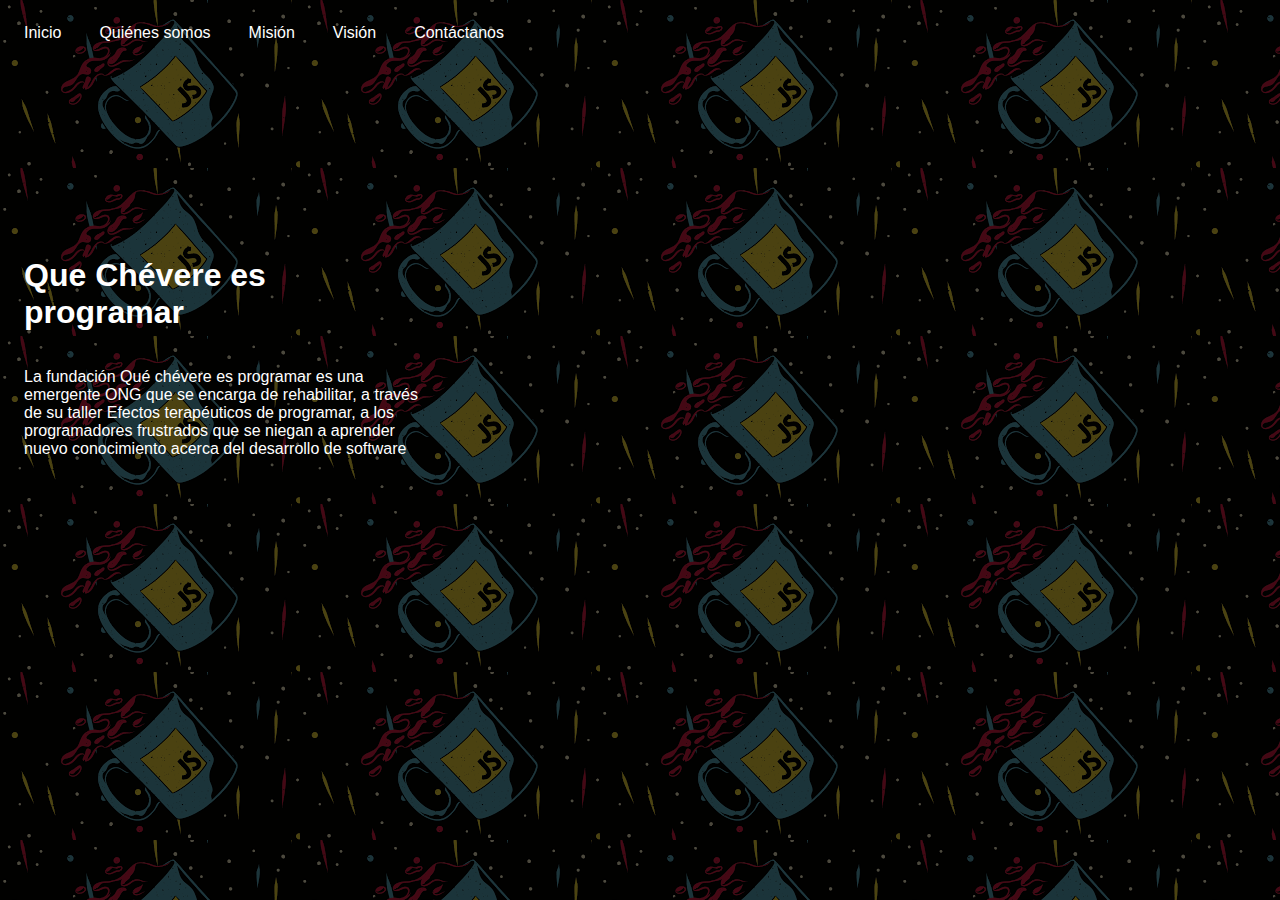
<file: index.html>
<!DOCTYPE html>
<html lang="en">
<head>
    <meta charset="UTF-8">
    <meta name="viewport" content="width=device-width, initial-scale=1.0">
    <link rel="stylesheet" type="text/css" href="styles.css">
    <title>Que chévere es programar</title>
</head>
<body>
    <nav>
        <a href="./index.html">Inicio</a>
        <a href="./quienes.html">Quiénes somos</a>
        <a href="./misión.html">Misión</a>
        <a href="./visión.html">Visión</a>
        <a href="contáctanos.html">Contáctanos</a>
    </nav>
    <section class="contenedor">
        <div class="Home">
            <h1>Que Chévere es programar</h1>
        </div>
        <div class="descripcion">
            <p>La fundación Qué chévere es programar es una emergente ONG que se encarga de rehabilitar, a través de su taller Efectos terapéuticos de programar, a los programadores frustrados que se niegan a aprender nuevo conocimiento acerca del desarrollo de software</p>
        </div>
    </section>
</body>
</html>
</file>
<file: styles.css>
* {

}

body {
    display: flex;
    flex-direction: column;
    justify-content: start;
    background: linear-gradient(to bottom, rgba(0, 0, 0, 0.7), rgba(0, 0, 0, 0.7)), url('[data-uri]');
    font-family: Arial, Helvetica, sans-serif;
}

nav {
    display: flex;
    flex-direction: row;
    justify-content: space-between;
    width: 30rem;
    padding: 1rem;
}

nav a {
    text-decoration: none;
    color: white;
}

nav :hover {
    transform: scale(1.1);
}

.contenedor {
    display: flex;
    flex-direction: column;
    justify-content: end;
    width: 25rem;
    height: 25rem;
    padding: 1rem;
    color: white;
}

.contenedor__imagen1 {
    position: absolute;
    margin-left: 32rem;
    margin-top: 8rem;
}

.contenedor__imagen2 {
    position: absolute;
    margin-left: 32rem;
    margin-bottom: 4rem;
}

.contenedor__imagen3 {
    position: absolute;
    margin-left: 32rem;
    margin-bottom: 4rem;
}
</file>
